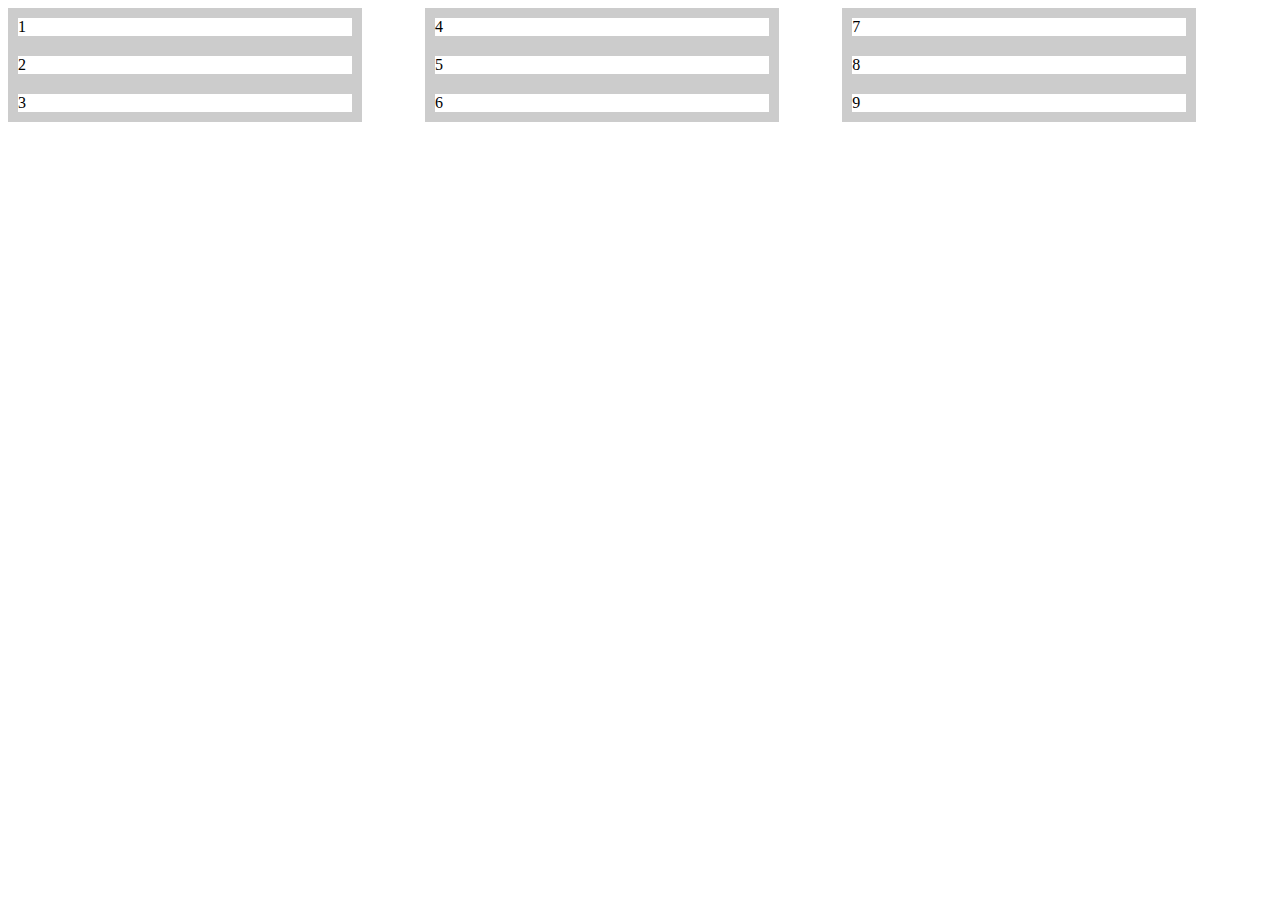
<file: test.html>
<!DOCTYPE html>
<!--@author:林海
    @date:2019-10-30
-->
<html lang="en">
<head>
    <meta charset="UTF-8">
    <title>Title</title>
</head>
<body>
    <style type="text/css">
        .table-column{float:left;width:33%;border:10;height:100%;}
        .table-row{float:left;width:80%;border:30;height:33%;border-left: 10px solid #ccc;
        border-top: 10px solid #ccc; border-right: 10px solid #ccc;border-bottom: 10px solid #ccc;}
    </style>
    <div id="id_mixGrid" style="height:100%;">
        <div class="table-column">
            <div class="table-row">1</div>
            <div class="table-row">2</div>
            <div class="table-row">3</div>
        </div>
        <div class="table-column">
            <div class="table-row">4</div>
            <div class="table-row">5</div>
            <div class="table-row">6</div>
        </div>
        <div class="table-column">
            <div class="table-row">7</div>
            <div class="table-row">8</div>
            <div class="table-row">9</div>
        </div>
    </div>
</body>
</html>
</file>
